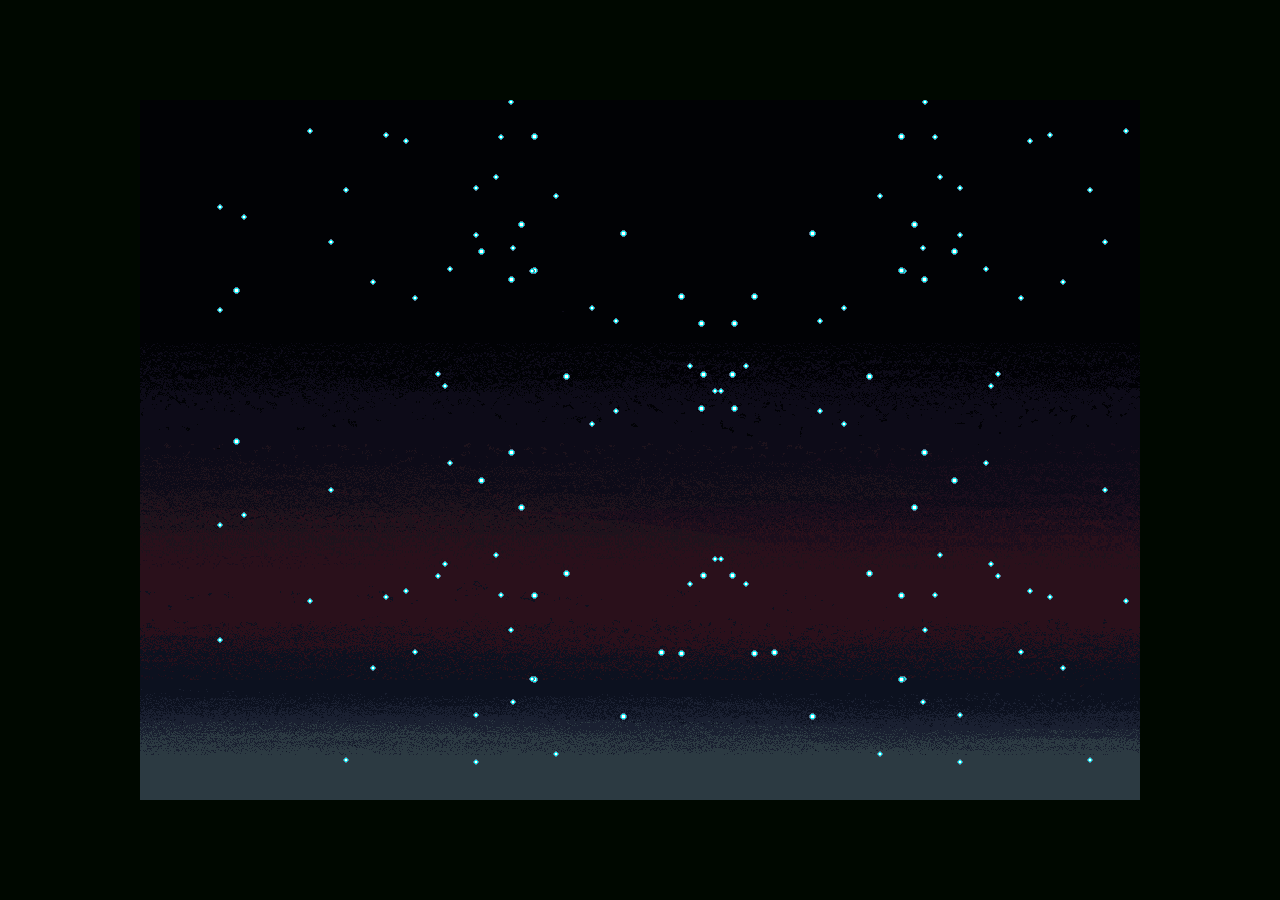
<file: staticdefense.html>
<!DOCTYPE html>
<html lang="en">
<head>
    <meta charset="UTF-8">
    <!-- <meta http-equiv="X-UA-Compatible" content="IE=edge"> -->
    <meta name="viewport" content="width=device-width, initial-scale=1.0">
    <link rel="stylesheet" href="./stylesheet.css">
    <title>Tower Defenders first game</title>
</head>
<body>
    
        <canvas id="canvas1"></canvas>

    <script src="./javaScript.js"></script>
</body>
</html>
</file>
<file: stylesheet.css>
@font-face { font-family: space; src: url('./font/space-mission-font/SpaceMission-rgyw9.otf'); } 
@font-face { font-family: space; font-weight: bold; src: url('./font/space-mission-font/SpaceMission-rgyw9.otf'); } 
@font-face { font-family: space2; src: url('./font/agelast-font/Agelast-mLlAm.otf') ;} 
@font-face { font-family: space2; font-weight: bold; src: url('./font/agelast-font/Agelast-mLlAm.otf'); } 
body{
    background: rgb(0, 8, 0)
}
h1{
    font-family: space ;
    align-items: center;
    margin-top: 2%;
    color:rgb(16, 236, 53);
    position: absolute;
    margin-left: 35%;
    font-size: 60px;
    
}
#info{
    font-family: space2;
    display: flex;
    flex-direction: column;
    justify-content: space-between;
    position: absolute;
    width: 300px;
    height: 800px;
    display: flex;
    align-items: center;
    vertical-align: middle ;
    color: rgba(205, 250, 6, 0.973);
    margin-top: 3%;
    margin-left:5% ;
    font-size: smaller;
}
#gif{
    align-items: center;
}
#canvas1{
    position: absolute;
    top: 50%;
    left:50%;
    transform: translate(-50%,-50%);
    width: 1000px;
    height: 700px;
    background-image: url("./images/inside_the_spaceship_2048x1536_000.png");
}
#easter{
    position: absolute;
    top: 50%;
    left: 50%;
    
}
</file>
